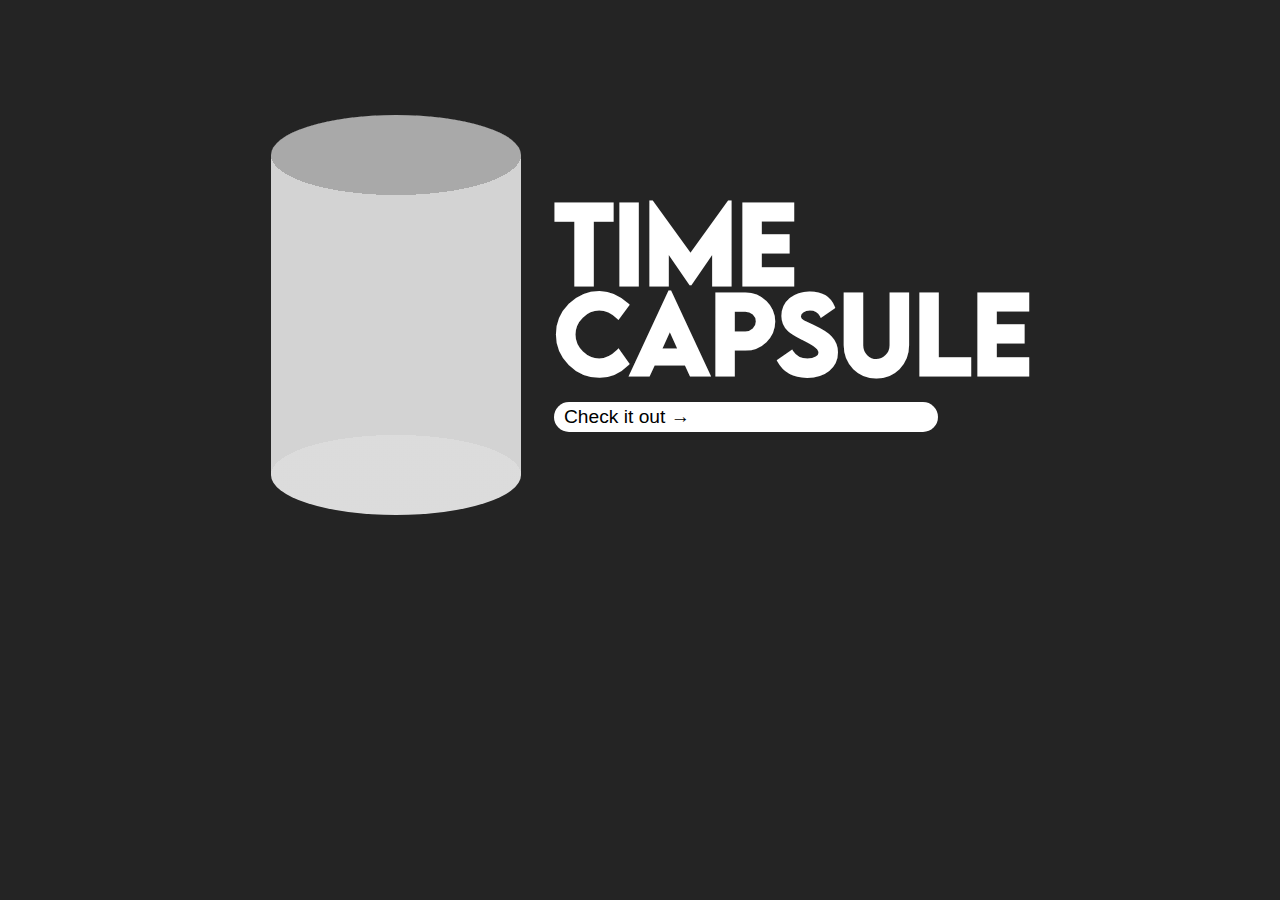
<file: index.html>
<!DOCTYPE html>
<html lang="en">
<head>
    <meta charset="UTF-8">
    <meta http-equiv="X-UA-Compatible" content="IE=edge">
    <meta name="viewport" content="width=device-width, initial-scale=1.0">
    <title>Time Capsule Home</title>
    <link rel="stylesheet" href="main.css">
    <link rel="stylesheet" href="style.css">
</head>
<body>

    <div class="grid">
        <div class="cylinder"></div>
        <div class="gridRight">
            <h1> Time Capsule </h1>
            <button onclick="window.location.href='/capsule'">Check it out →</button>
        </div>
    </div>
    


    <script src="capsule.js"></script>
</body>
</html>
</file>
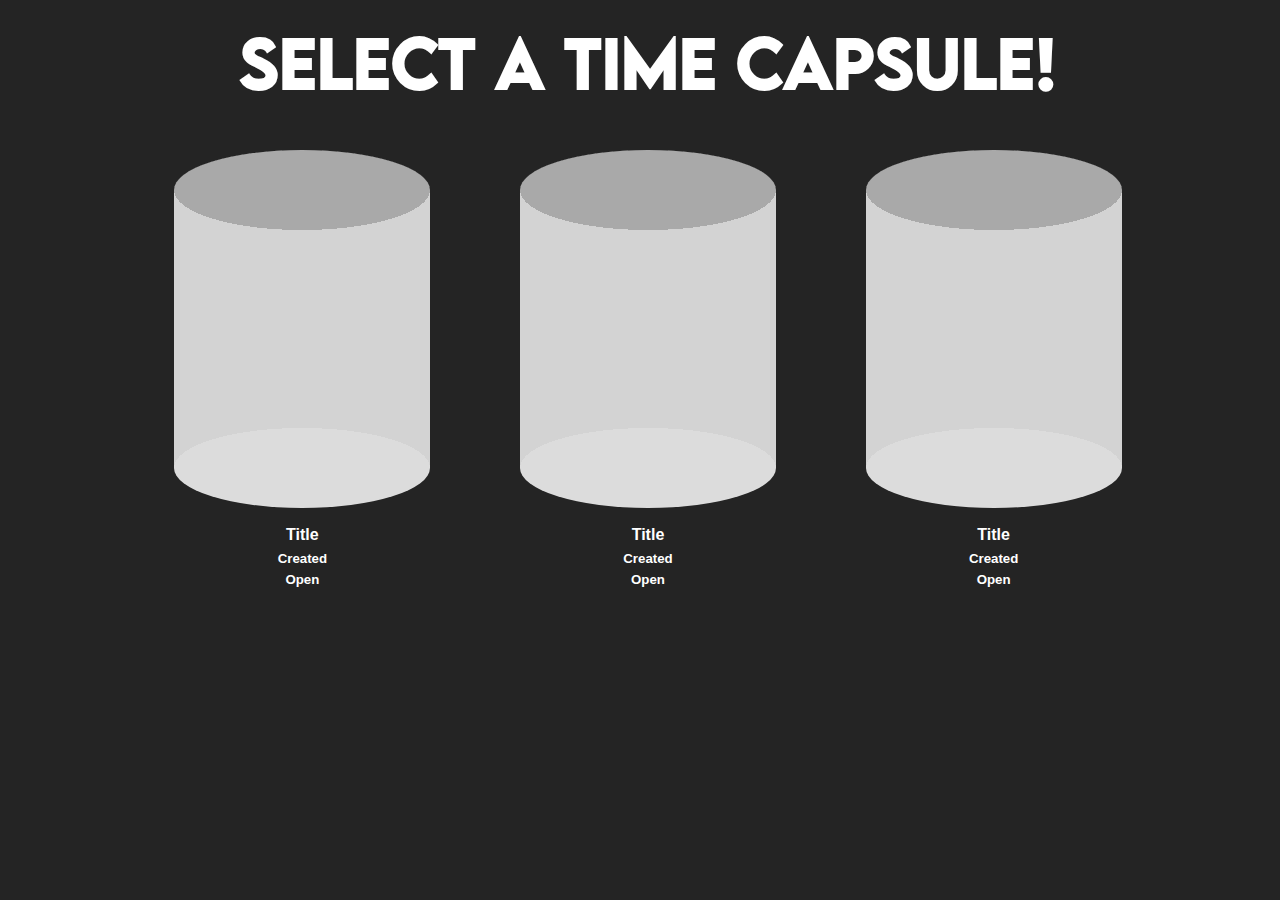
<file: capsule/index.html>
<!DOCTYPE html>
<html lang="en">
<head>
    <meta charset="UTF-8">
    <meta name="viewport" content="width=device-width, initial-scale=1.0">
    <title>Time Capsule Menu</title>
    <link rel="stylesheet" href="../main.css">
    <link rel="stylesheet" href="style.css">
</head>
<body>

    <h1> Select a time capsule! </h1>

    <div class="grid">
        <div class="capsule1" onclick="document.getElementsByClassName('viewCapsule')[0].scrollIntoView()">
            <a href="?capsule=qdpeoh" onclick="document.getElementsByClassName('viewCapsule')[0].scrollIntoView()">
                <div class="cylinder-container">
                    <div class="cylinder"></div>
                    <div class="cylinder-color"></div>
                </div>
            </a>
            <h4 class="title"> Title </h4>
            <h5 class="createDate"> Created </h5>
            <h5 class="openDate"> Open </h5>
        </div>
        
        <div class="capsule2" onclick="document.getElementsByClassName('viewCapsule')[0].scrollIntoView()">
            <a href="?capsule=ptolrj" onclick="document.getElementsByClassName('viewCapsule')[0].scrollIntoView()">
                <div class="cylinder-container" onclick="document.getElementsByClassName('viewCapsule')[0].scrollIntoView()">
                    <div class="cylinder"></div>
                    <div class="cylinder-color"></div>
                </div>
            </a>
            <h4 class="title"> Title </h4>
            <h5 class="createDate"> Created </h5>
            <h5 class="openDate"> Open </h5>
        </div>
        
        <div class="capsule3" onclick="document.getElementsByClassName('viewCapsule')[0].scrollIntoView()">
            <a href="?capsule=ktaaio" >
                <div class="cylinder-container">
                    <div class="cylinder"></div>
                    <div class="cylinder-color"></div>
                </div>
            </a>
            <h4 class="title"> Title </h4>
            <h5 class="createDate"> Created </h5>
            <h5 class="openDate"> Open </h5>
        </div>
    </div>

    <div id="scrollHelp">
        <div class="viewCapsule">
            <div class="header">
                <h2 id="capsuleTitle"> Title </h2>
                <h3 id="capsuleCreationDate"> Created </h3>
            </div>
            
            <div class="capsuleStuff">
                <div class="capsuleText">
                    Lorem ipsum dolor sit amet, consectetur adipiscing elit, sed do eiusmod tempor incididunt ut labore et dolore magna aliqua. Ut enim ad minim veniam, quis nostrud exercitation ullamco laboris nisi ut aliquip ex ea commodo consequat. Duis aute irure dolor in reprehenderit in voluptate velit esse cillum dolore eu fugiat nulla pariatur. Excepteur sint occaecat cupidatat non proident, sunt in culpa qui officia deserunt mollit anim id est laborum.
                </div>
                
                <div class="capsuleImage">
                    
                </div>
            </div>
        </div>
        <div class="capsuleCountdown">
            
        </div>
    </div>
    
    <!-- <div id="scrollHelp"></div> -->

    <script src="/capsule.js"></script>
    <script>
        async function stuff(){
            const capsule1 = document.querySelector(".capsule1")
            const capsule2 = document.querySelector(".capsule2")
            const capsule3 = document.querySelector(".capsule3")
            
            const capsule1Stuff = await getCapsule("qdpeoh")
            const capsule2Stuff = await getCapsule("ptolrj")
            const capsule3Stuff = await getCapsule("ktaaio")
    
            capsule1.querySelector('.title').innerHTML = capsule1Stuff.title
            capsule2.querySelector('.title').innerHTML = capsule2Stuff.title
            capsule3.querySelector('.title').innerHTML = capsule3Stuff.title
        
            capsule1.querySelector('.createDate').innerHTML += new Date(capsule1Stuff.creation_date).toLocaleString("en-GB", {
                day: "numeric",
                month: "short",
                year: "numeric",
                timeZone: 'EST',
            })
            capsule2.querySelector('.createDate').innerHTML += new Date(capsule2Stuff.creation_date).toLocaleString("en-GB", {
                day: "numeric",
                month: "short",
                year: "numeric",
                timeZone: 'EST',
            })
            capsule3.querySelector('.createDate').innerHTML += new Date(capsule3Stuff.creation_date).toLocaleString("en-GB", {
                day: "numeric",
                month: "short",
                year: "numeric",
                timeZone: 'EST',
            })

            capsule1.querySelector('.openDate').innerHTML += new Date(capsule1Stuff.date).toLocaleString("en-GB", {
                day: "numeric",
                month: "short",
                year: "numeric",
                timeZone: 'EST',
            })
            capsule2.querySelector('.openDate').innerHTML += new Date(capsule2Stuff.date).toLocaleString("en-GB", {
                day: "numeric",
                month: "short",
                year: "numeric",
                timeZone: 'EST',
            })
            capsule3.querySelector('.openDate').innerHTML += new Date(capsule3Stuff.date).toLocaleString("en-GB", {
                day: "numeric",
                month: "short",
                year: "numeric",
                timeZone: 'EST',
            })
        }
        stuff()
    </script>
</body>
</html>
</file>
<file: main.css>
html, body {
    width: 100%;
    overflow-x: clip;
    background-color: #242424;
}

/* font faces */

@font-face {
    font-family: insanibu;
    src: url(fonts/Insanibu.ttf);
}

@font-face {
    font-family: lemonmilk;
    src: url(fonts/LEMONMILK-Medium.otf);
}

@font-face {
    font-family: rns;
    src: url(fonts/RNS-B.ttf);
}

@font-face {
    font-family: gobold;
    src: url(fonts/Gobold\ Bold.otf);
}

@font-face {
    font-family: comfortaa;
    src: url(fonts/Comfortaa-VariableFont_wght.ttf);
}


/* text */

h1 {
    font-family: lemonmilk !important;
}

* {
    font-family: Verdana, Geneva, Tahoma, sans-serif;
}
</file>
<file: style.css>
.grid {
    display: grid;
    width: 60%;
    margin: 9vw auto;
    grid-template-columns: 1fr 1fr;
    grid-gap: 2vw;
}

.cylinder {
    width: 250px;
    height: 400px;
    border-radius: 100% / 80px;
    background: 
      radial-gradient(50% 40px at 50% 40px, #0003 99.99%, #0000 0),
      radial-gradient(50% 40px at 50% calc(100% - 40px), #fff3 99.99%, #0000 0),
      lightgray;
    margin: auto;
  }

.gridRight {
    margin: auto 0;
}

h1 {
    color: white;
    font-size: 8vw;
    line-height: 7vw;
    margin: 0 0 25px;
}

.gridRight button {
    width: 30vw;
    height: 30px;
    padding: 10px;
    text-align: left;
    line-height: 0;
    font-size: 1.5vw;

    background-color: white;
    border: 0;
    border-radius: 25px;

    /* border: 3px solid transparent;
    -webkit-border-radius: 25px;
    -moz-border-radius: 25px;
    border-radius: 25px;
    background-color: transparent;
    color: white;
    border-image: -webkit-linear-gradient(right, magenta, blue);
    border-image-slice: 1;
    background-clip: padding-box, border-box; */
}

.gridRight button:hover {
    background-image: linear-gradient(to right, blue, magenta);
}
</file>
<file: capsule/style.css>
a {
    text-decoration: none;
}

html, body {
    width: 100%;
    overflow-x: clip;
    background-color: #242424;
    scroll-behavior: smooth;
}

h1 {
    text-align: center;
    color: white;
    font-size: 5vw;
    margin: 1.5vw;
}

.grid {
    display: grid;
    width: 80%;
    margin: auto;
    grid-template-columns: 1fr 1fr 1fr;
    grid-gap: 1vw;
    text-align: center;
    color: white;
}

.grid * {
    margin: .5vw;
}

.cylinder-container {
    position: relative;
    --opacity: 0;
    width: 20vw;
    height: 28vw;
    transition: --opacity .35s ease-in;
    margin-bottom: 1vw;
    margin: auto;
}

.cylinder, .cylinder-color {
    --color1: lightgray;
    --color2: lightgray;
    width: 20vw;
    height: 28vw;
    border-radius: 100% / 80px;
    background: 
      radial-gradient(50% 40px at 50% 40px, #0003 99.99%, #0000 0),
      radial-gradient(50% 40px at 50% calc(100% - 40px), #fff3 99.99%, #0000 0),
      linear-gradient(var(--color1), var(--color2));
    /* transition: background-image 250ms cubic-bezier(0.1, 0.2, 0.3, 0.4); */
    transition: opacity .35s ease-in;
    margin: 0;
}

.cylinder-color {
    opacity: 0;
    position: absolute;
    top: 0;
    left: 0;
    --color1: magenta;
    --color2: blue;
}

.cylinder-color:hover {
    opacity: 1;
    /* background: 
      radial-gradient(50% 40px at 50% 40px, #0003 99.99%, #0000 0),
      radial-gradient(50% 40px at 50% calc(100% - 40px), #fff3 99.99%, #0000 0),
      linear-gradient(magenta, blue); */
      /* background:
      radial-gradient(50% 40px at 50% 40px, #0003 99.99%, #0000 0),
      radial-gradient(50% 40px at 50% calc(100% - 40px), #fff3 99.99%, #0000 0),
      linear-gradient(magenta, blue);      */
}

h4 {
    margin-top: 0 !important;
}

.viewCapsule {
    margin: 20vw auto;
}

.header {
    color: white;
    text-align: center;
}

h2 {
    font-size: 4vw;
    margin: 0;
}

h3 {
    font-size: 3vw;
    margin: 0;
}

.capsuleStuff {
    display: grid;
    width: 90%;
    margin: 2vw auto;
    grid-gap: 1vw;
    grid-template-columns: 1fr 1fr;
}

.capsuleCountdown {
    color: white;
    margin: 7vw auto;
    text-align: center;
    font-size: 7vw;
    font-family: comfortaa;
}

.capsuleText {
    background-color: bisque;
    padding: 1vw;
    border-radius: 10px;
}

.capsuleImage {
    background-color: lightcyan;
    padding: 1vw;
    border-radius: 10px;
    width: 100px;
    object-fit: cover;
}
.capsuleImage img {
    object-fit: cover;
    width: 100px;
}
</file>
